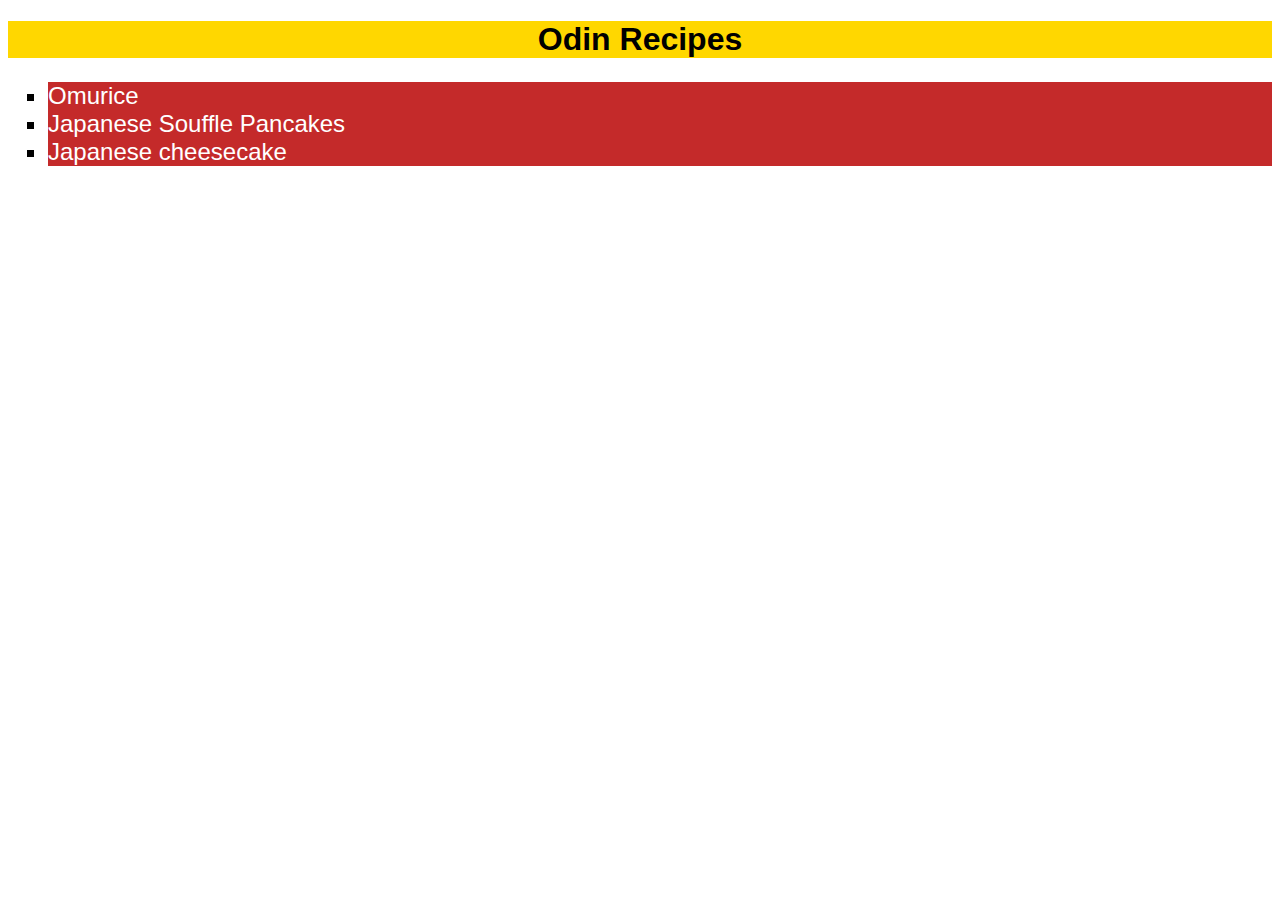
<file: index.html>
<!DOCTYPE html>
<html lang="en">
<head>
    <meta charset="UTF-8">
    <meta http-equiv="X-UA-Compatible" content="IE=edge">
    <meta name="viewport" content="width=device-width, initial-scale=1.0">
    <link rel="stylesheet" href="style.css">
    <title>Document</title>
</head>
<body>
    <h1>Odin Recipes</h1>
    <ul>
        <li><a href="./recipes/omurice.html">Omurice</a></li>
        <li><a href="./recipes/soufflepancakes.html">Japanese Souffle Pancakes</a></li>
        <li><a href="./recipes/japanesecheesecake.html">Japanese cheesecake</a></li>
    </ul>
   
</body>
</html>
</file>
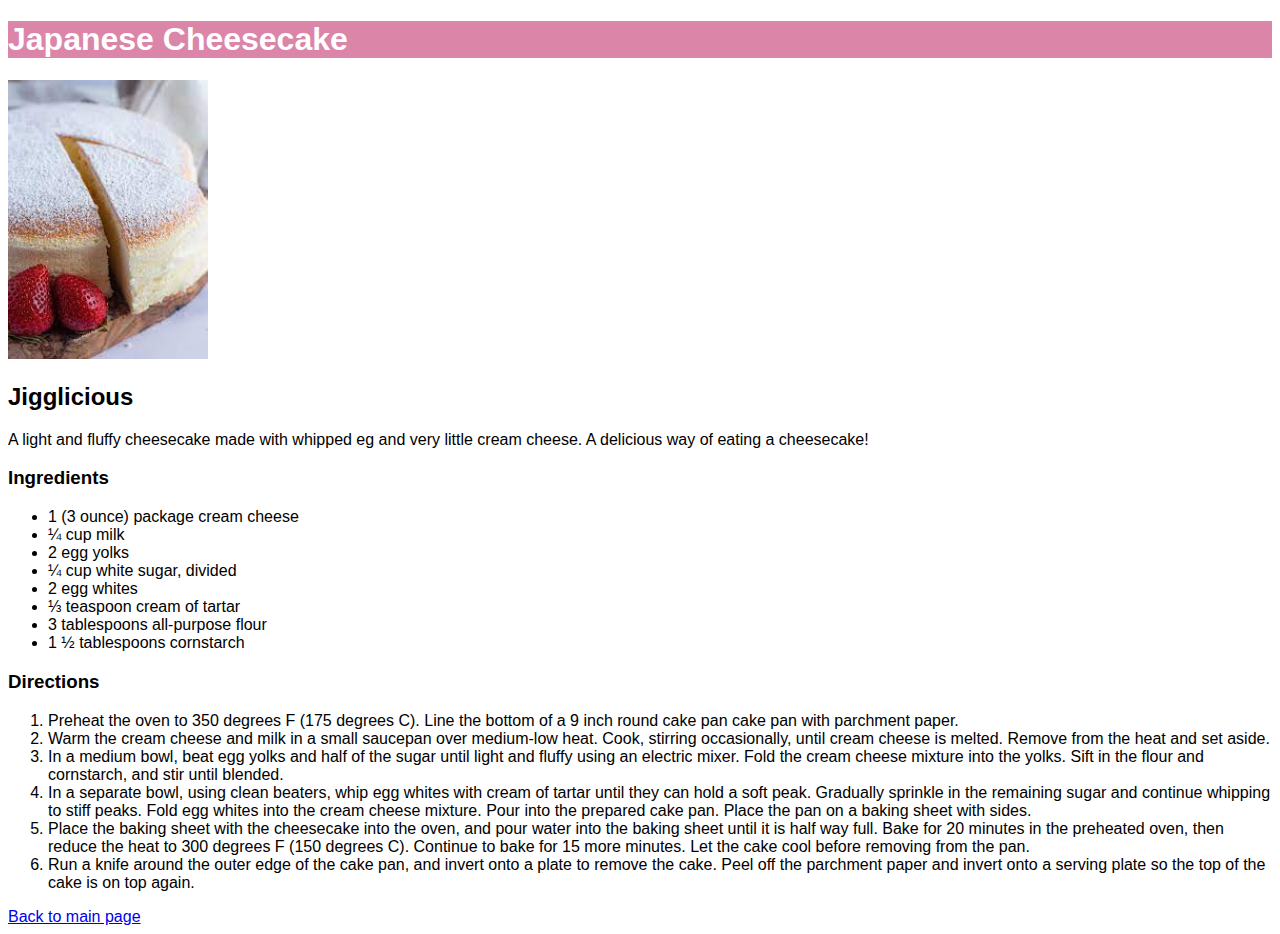
<file: recipes/japanesecheesecake.html>
<!DOCTYPE html>
<html lang="en">
<head>
    <meta charset="UTF-8">
    <meta http-equiv="X-UA-Compatible" content="IE=edge">
    <meta name="viewport" content="width=device-width, initial-scale=1.0">
    <link rel="stylesheet" href="cheesecake-style.css">
    <title>Japenese Cheescake Recipe</title>
</head>
<body>
    <h1>Japanese Cheesecake</h1>
<img src="[data-uri]"
    alt="cheesecake">
<h2>Jigglicious</h2>
<p>
    A light and fluffy cheesecake made with whipped eg
    and very little cream cheese. A delicious way of eating a cheesecake!
</p>
<h3>Ingredients</h3>
<ul>
    <li>1 (3 ounce) package cream cheese</li>
    <li>¼ cup milk</li>
    <li>2 egg yolks</li>
    <li>¼ cup white sugar, divided</li>
    <li>2 egg whites</li>
    <li>⅓ teaspoon cream of tartar</li>
    <li>3 tablespoons all-purpose flour</li>
    <li>1 ½ tablespoons cornstarch</li>
</ul>
<h3>Directions</h3>
<ol>
    <li>Preheat the oven to 350 degrees F (175 degrees C). Line the bottom of a 9 inch round cake pan cake pan with
        parchment paper.</li>
    <li>Warm the cream cheese and milk in a small saucepan over medium-low heat. Cook, stirring occasionally, until
        cream cheese is melted. Remove from the heat and set aside.</li>
    <li>In a medium bowl, beat egg yolks and half of the sugar until light and fluffy using an electric mixer. Fold the
        cream cheese mixture into the yolks. Sift in the flour and cornstarch, and stir until blended.</li>
    <li>In a separate bowl, using clean beaters, whip egg whites with cream of tartar until they can hold a soft peak.
        Gradually sprinkle in the remaining sugar and continue whipping to stiff peaks. Fold egg whites into the cream
        cheese mixture. Pour into the prepared cake pan. Place the pan on a baking sheet with sides.</li>
    <li>Place the baking sheet with the cheesecake into the oven, and pour water into the baking sheet until it is half
        way full. Bake for 20 minutes in the preheated oven, then reduce the heat to 300 degrees F (150 degrees C).
        Continue to bake for 15 more minutes. Let the cake cool before removing from the pan.</li>
    <li>Run a knife around the outer edge of the cake pan, and invert onto a plate to remove the cake. Peel off the
        parchment paper and invert onto a serving plate so the top of the cake is on top again.</li>
</ol>
<footer>
    <a href="../index.html">Back to main page</a>
</footer>
</body>
</html>
</file>
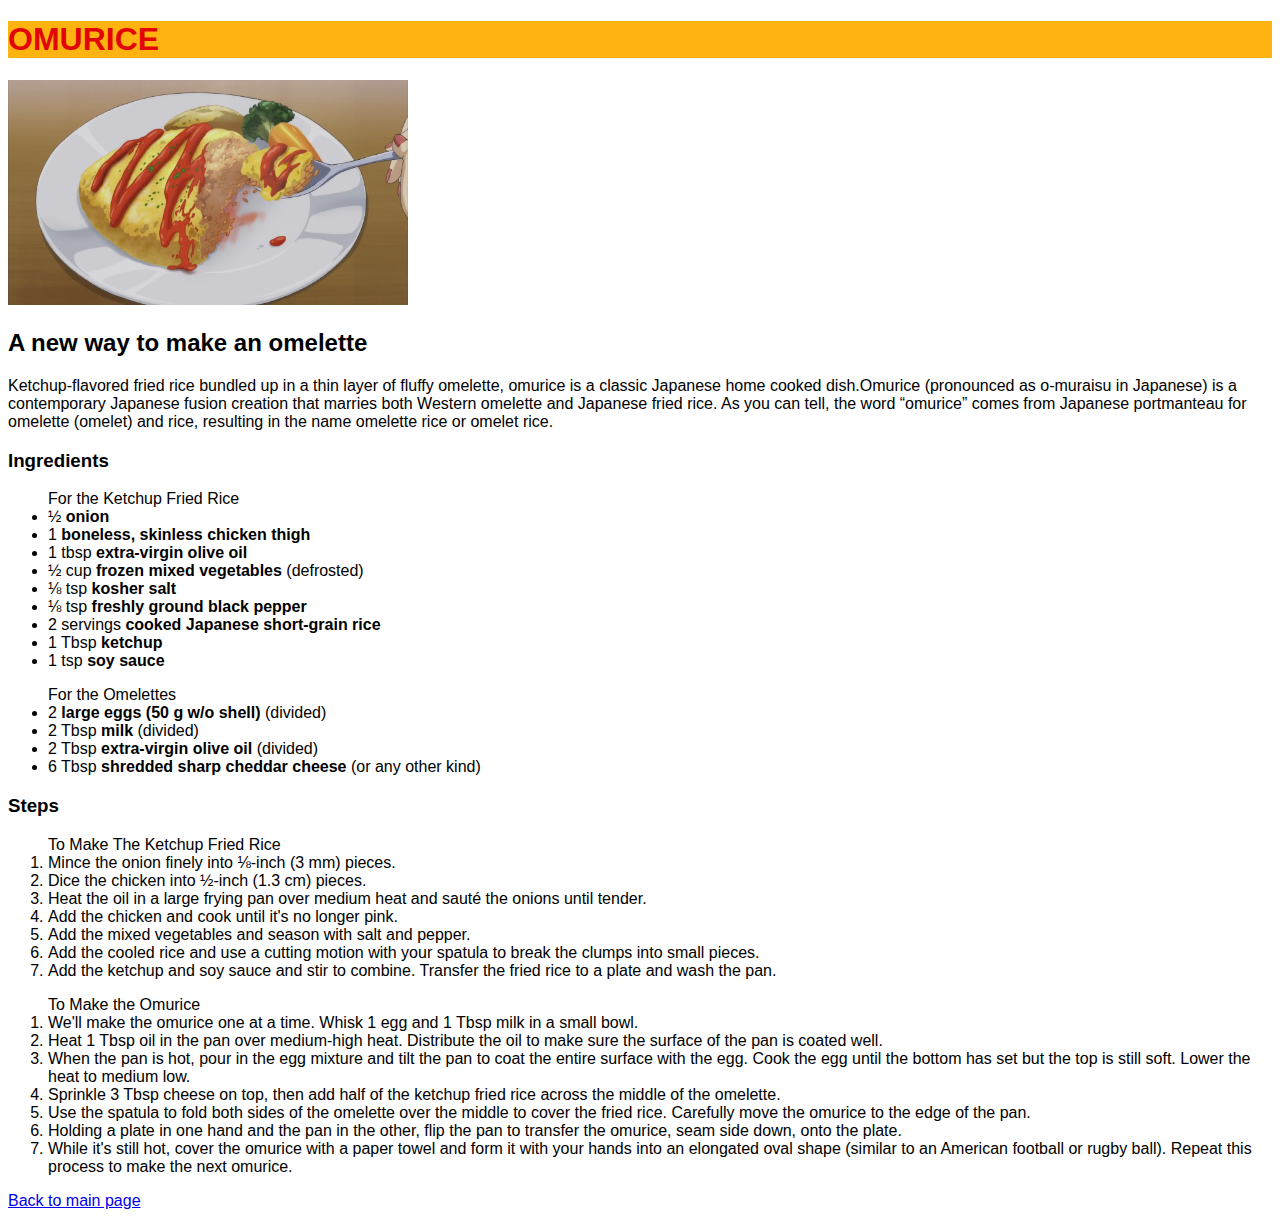
<file: recipes/omurice.html>
<!DOCTYPE html>
<html lang="en">
<head>
    <meta charset="UTF-8">
    <meta http-equiv="X-UA-Compatible" content="IE=edge">
    <meta name="viewport" content="width=device-width, initial-scale=1.0">
    <link rel="stylesheet" href="omurice-style.css">
    <title>Omurice Recipe</title>
</head>
<body>
    <h1>OMURICE</h1>
    <img src="../images/omurice.png" alt="A delicious rice omelette in anime form">
    <h2>A new way to make an omelette</h2>
    <p>
        Ketchup-flavored fried rice bundled up in a thin layer of fluffy omelette, omurice is a classic Japanese home cooked
        dish.Omurice (pronounced as o-muraisu in Japanese) is a contemporary Japanese fusion creation that marries both
        Western omelette and Japanese fried rice. As you can tell, the word “omurice” comes from Japanese portmanteau for
        omelette (omelet) and rice, resulting in the name omelette rice or omelet rice.
    </p>
    <h3>Ingredients</h3>
    <ul>For the Ketchup Fried Rice
        <li>½ <strong>onion</strong></li>
        <li>1 <strong>boneless, skinless chicken thigh</strong></li>
        <li>1 tbsp <strong>extra-virgin olive oil</strong> </li>
        <li>½ cup <strong>frozen mixed vegetables</strong> (defrosted)</li>
        <li>⅛ tsp <strong>kosher salt</strong></li>
        <li>⅛ tsp <strong>freshly ground black pepper</strong></li>
        <li>2 servings <strong>cooked Japanese short-grain rice</strong></li>
        <li>1 Tbsp <strong>ketchup</strong></li>
        <li>1 tsp <strong>soy sauce</strong></li>
    </ul>
    <ul>For the Omelettes
        <li>2 <strong>large eggs (50 g w/o shell)</strong> (divided)</li>
        <li>2 Tbsp <strong>milk</strong> (divided)</li>
        <li>2 Tbsp <strong>extra-virgin olive oil</strong> (divided)</li>
        <li>6 Tbsp <strong>shredded sharp cheddar cheese</strong> (or any other kind)</li>
    </ul>
    <h3>Steps</h3>
    <ol>To Make The Ketchup Fried Rice
        <li>Mince the onion finely into ⅛-inch (3 mm) pieces.</li>
        <li>Dice the chicken into ½-inch (1.3 cm) pieces.</li>
        <li>Heat the oil in a large frying pan over medium heat and sauté the onions until tender.</li>
        <li>Add the chicken and cook until it's no longer pink.</li>
        <li>Add the mixed vegetables and season with salt and pepper.</li>
        <li>Add the cooled rice and use a cutting motion with your spatula to break the clumps into small pieces.</li>
        <li>Add the ketchup and soy sauce and stir to combine. Transfer the fried rice to a plate and wash the pan.</li>
    </ol>
    <ol>To Make the Omurice
        <li>We'll make the omurice one at a time. Whisk 1 egg and 1 Tbsp milk in a small bowl.</li>
        <li>Heat 1 Tbsp oil in the pan over medium-high heat. Distribute the oil to make sure the surface of the pan is coated well.</li>
        <li>When the pan is hot, pour in the egg mixture and tilt the pan to coat the entire surface with the egg. Cook the egg until the bottom has set but the top is still soft. Lower the heat to medium low.</li>
        <li>Sprinkle 3 Tbsp cheese on top, then add half of the ketchup fried rice across the middle of the omelette.</li>
        <li>Use the spatula to fold both sides of the omelette over the middle to cover the fried rice. Carefully move the omurice to the edge of the pan.</li>
        <li>Holding a plate in one hand and the pan in the other, flip the pan to transfer the omurice, seam side down, onto the plate.</li>
        <li>While it's still hot, cover the omurice with a paper towel and form it with your hands into an elongated oval shape (similar to an American football or rugby ball). Repeat this process to make the next omurice.</li>
    </ol>
    <footer>
        <a href="../index.html">Back to main page</a>
    </footer>  
</body>
</html>
</file>
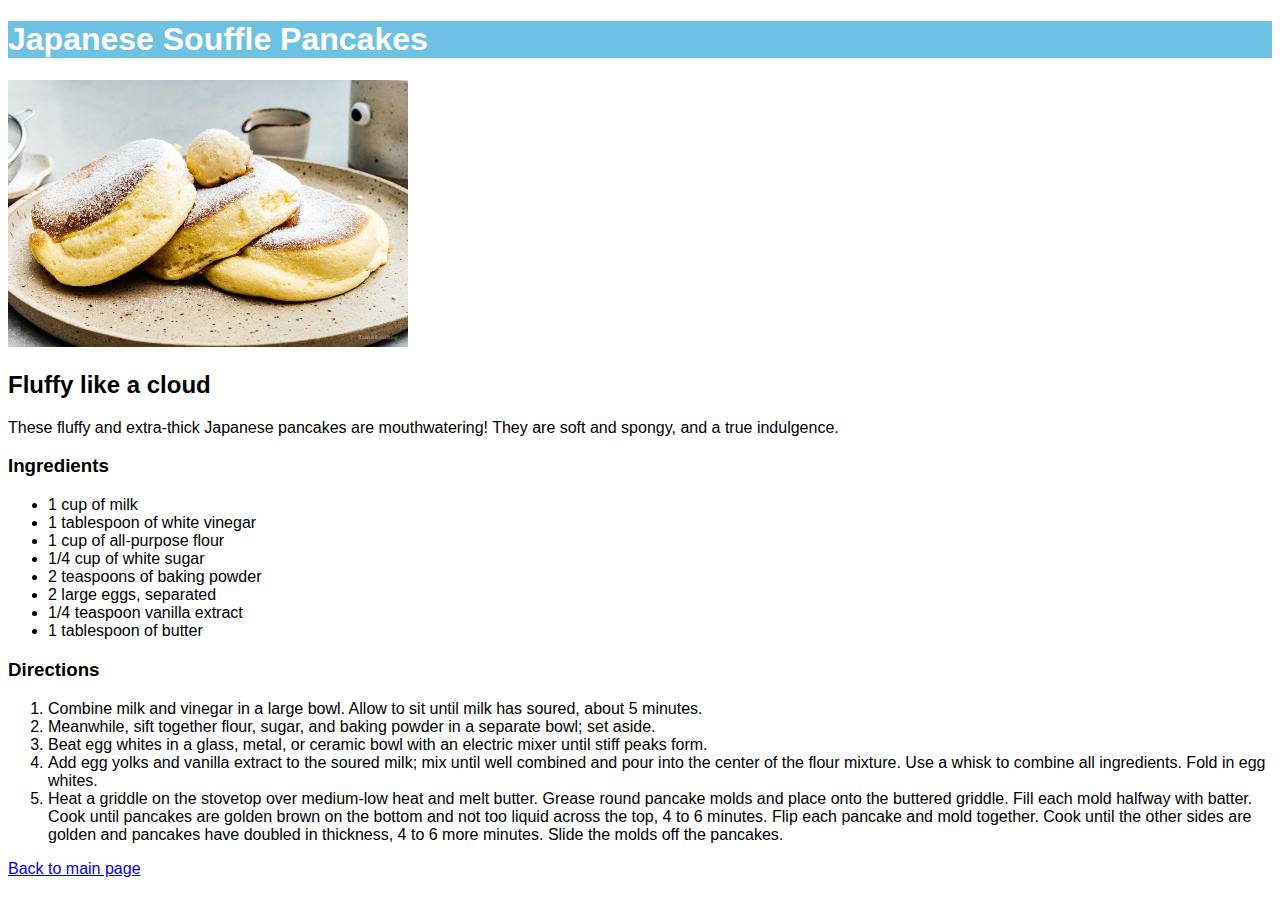
<file: recipes/soufflepancakes.html>
<!DOCTYPE html>
<html lang="en">
<head>
    <meta charset="UTF-8">
    <meta http-equiv="X-UA-Compatible" content="IE=edge">
    <meta name="viewport" content="width=device-width, initial-scale=1.0">
    <link rel="stylesheet" href="pancake-style.css">
    <title>Souffle Pancakes Recipe</title>
</head>
<body>
    <h1>Japanese Souffle Pancakes</h1>
<img src="../images/soufflepancakes.jpg" alt="fluffy japanese pancakes">
<h2>Fluffy like a cloud</h2>
<p>
    These fluffy and extra-thick Japanese pancakes are mouthwatering! They are soft and spongy, and a true indulgence.
</p>
<h3>Ingredients</h3>
<ul>
    <li>1 cup of milk</li>
    <li>1 tablespoon of white vinegar</li>
    <li>1 cup of all-purpose flour</li>
    <li>1/4 cup of white sugar</li>
    <li>2 teaspoons of baking powder</li>
    <li>2 large eggs, separated</li>
    <li>1/4 teaspoon vanilla extract</li>
    <li>1 tablespoon of butter</li>
</ul>
<h3>Directions</h3>
<ol>
    <li>Combine milk and vinegar in a large bowl. Allow to sit until milk has soured, about 5 minutes.</li>
    <li>Meanwhile, sift together flour, sugar, and baking powder in a separate bowl; set aside.</li>
    <li>Beat egg whites in a glass, metal, or ceramic bowl with an electric mixer until stiff peaks form.</li>
    <li>Add egg yolks and vanilla extract to the soured milk; mix until well combined and pour into the center of the
        flour mixture. Use a whisk to combine all ingredients. Fold in
        egg whites.</li>
    <li>Heat a griddle on the stovetop over medium-low heat and melt butter. Grease round pancake molds and place onto
        the buttered griddle. Fill each mold halfway with batter. Cook until pancakes are golden brown on the bottom and
        not too liquid across the top, 4 to 6 minutes. Flip each pancake and mold together. Cook until the other sides
        are golden and pancakes have doubled in thickness, 4 to 6 more minutes. Slide the molds off the pancakes.</li>
</ol>
<footer>
    <a href="../index.html">Back to main page</a>
</footer>
</body>
</html>
</file>
<file: style.css>
* {
    font-family: Helvetica, sans-serif;
}

h1 {
    background-color: gold;
    font-weight: bold;
    text-align: center;
}

ul {
    font-size: 24px;
}

li {
    background-color: rgb(196, 42, 42);
    list-style: square;
}

a {
    text-decoration: none;
    color: white;
}

a:hover {
    color:black;
}
</file>
<file: recipes/cheesecake-style.css>
* {
    font-family: Helvetica, sans-serif;
}

h1 {
    background-color: rgb(219, 133, 169);
    color: white;
}

img {
    height: auto;
    width: 200px;
}
</file>
<file: recipes/omurice-style.css>
* {
    font-family: Helvetica, sans-serif;
}

h1 {
    background-color: rgb(255, 179, 16);
    color: rgb(226, 5, 5);
}

img {
    height: auto;
    width: 400px;
}
</file>
<file: recipes/pancake-style.css>
* {
    font-family: Helvetica, sans-serif;
}

h1 {
   background-color: rgb(110, 193, 226);
   color: white; 
}

img {
    height: auto;
    width: 400px;
}
</file>
